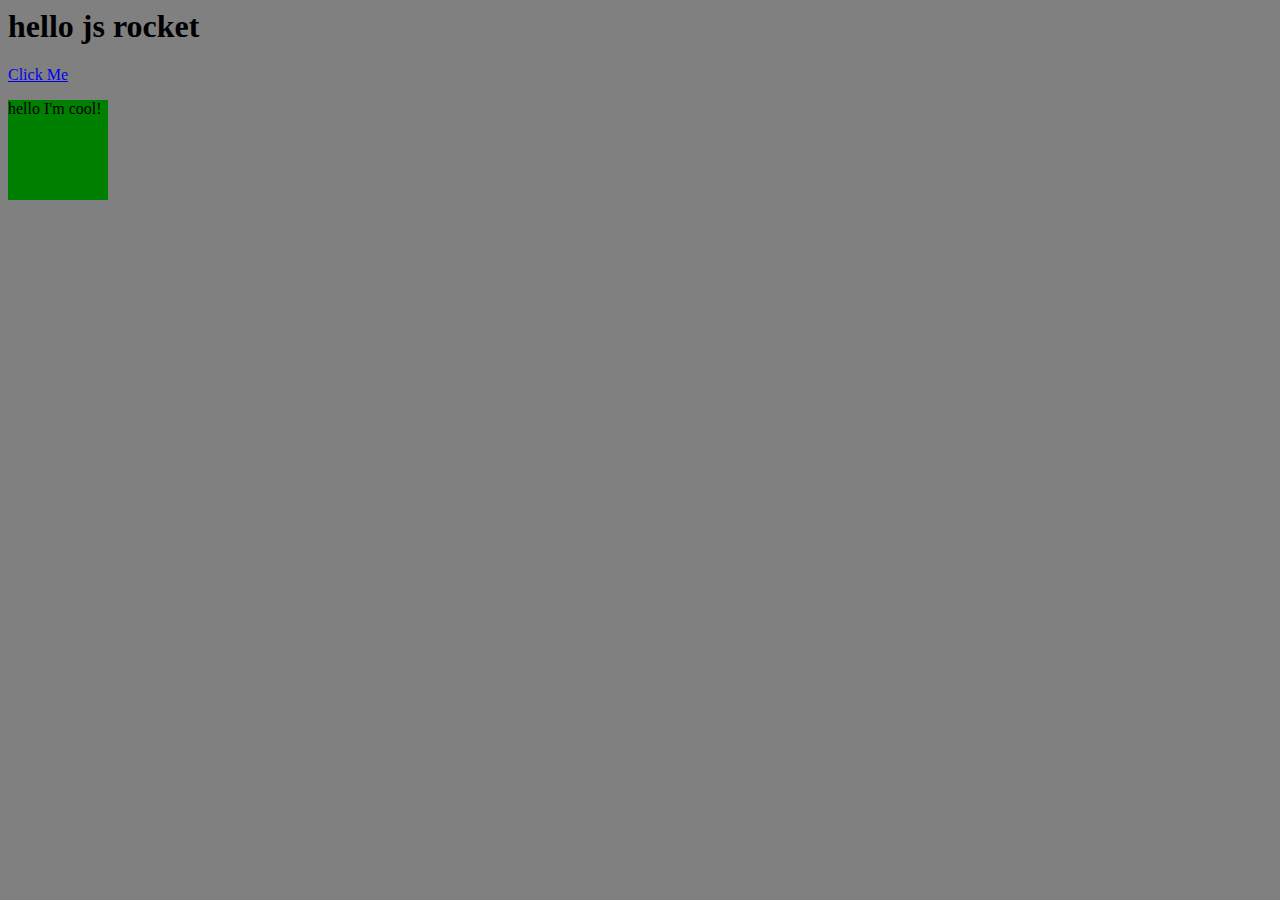
<file: index.html>
<html>
<head>
	<title>JS Rocket</title>
	<script type="text/javascript" src="js/script.js">
	</script>
	<link rel="stylesheet" type="text/css" href="css/style.css">
</head>
<body>
	<h1>hello js rocket</h1>
	<a href="#" onclick="doCoolStuff();">
	Click Me</a>

	<div class="cool" id="cool">
		<p>hello I'm cool!</p>
	</div>
	
</body>
</html>
</file>
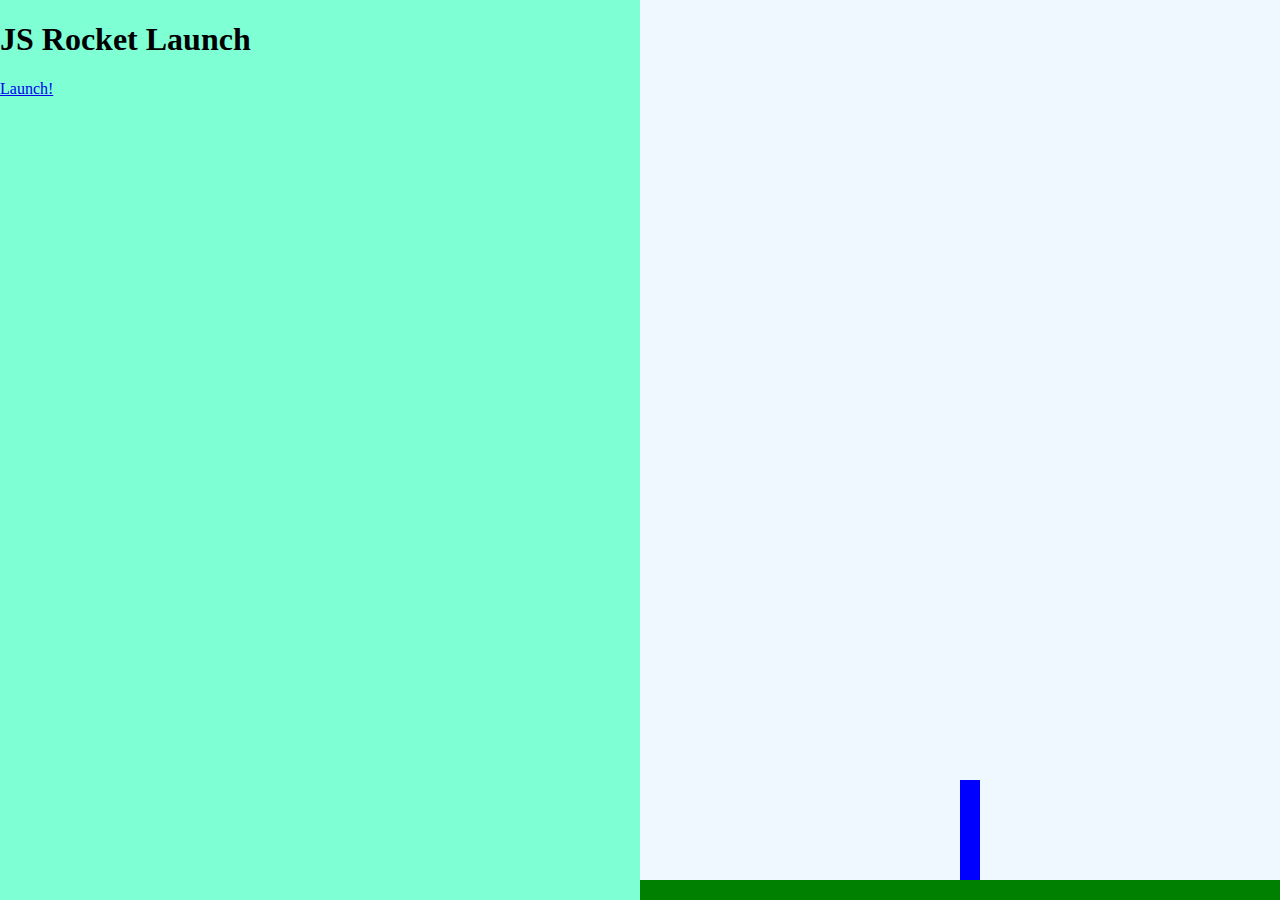
<file: rocket.html>
<!DOCTYPE html>
<html>
<head>
	<title>Rocket launch sequence!</title>
	<link rel="stylesheet" type="text/css" href="css/rocket.css">
	<script type="text/javascript" src="js/rocket.js"></script>
</head>
<body class="body-state1">
	<div class="left">
		<div class="state1">
			<h1>JS Rocket Launch</h1>
			<a href="#" class="button" onclick="changeState(2);">
			Launch!</a>
		</div>
		<div class="state2">
			<h1 id="countdown">10</h1>
			<a href="#" class="button" onclick="changeState(1);">
			Abort!</a>
		</div>
		<div class="state3">
			<h1>Lift Off!</h1>
		</div>	
		<div class="state4">
			<h1>Well done!</h1>
			<a href="#" class="button" onclick="changeState(1);">
			Do it again!!</a>
		</div>		
		<div class="state5">
			<h1>Oh No!!!</h1>
			<a href="#" class="button" onclick="changeState(1);">
			Try agian!</a>
		</div>		
	</div>

	<div class="right">
		<div class="ground"></div>
		<div class="rocket"></div>
	</div>
</body>
</html>
</file>
<file: css/style.css>
body{
	background-color: grey;
}

.cool{
	width: 100px;
	height: 100px;
	background-color: green;
	transition: background-color 1s;
}

.cool.red{
	background-color: red;
}
</file>
<file: css/rocket.css>
.left{
	background-color: aquamarine;
	position: fixed;
	width: 50%;
	height: 100%;
	top: 0;
	left: 0;
}

.right{
	background-color: aliceblue;
	position: fixed;
	width: 50%;
	height: 100%;
	top: 0;
	right: 0;
}
.ground{
	background-color: green;
	position:absolute;
	bottom: 0;
	left: 0;
	width: 100%;
	height: 20px;
}
.rocket{
	position: absolute;
	left: 50%;
	bottom: 20px;
	width: 20px;
	height: 100px;
	background-color: blue;	
	transition: bottom 10000ms;

}
body.body-state1 .rocket{
	transition: none;
}


body.body-state3 .rocket,
body.body-state4 .rocket{
	bottom: 1000px;
}

.state1,
.state2,
.state3,
.state4,
.state5{
	display: none;
}

body.body-state1 .state1{display: block;}
body.body-state2 .state2{display: block;}
body.body-state3 .state3{display: block;}
body.body-state4 .state4{display: block;}
body.body-state5 .state5{display: block;}


a{

}

a.button{

}
</file>
